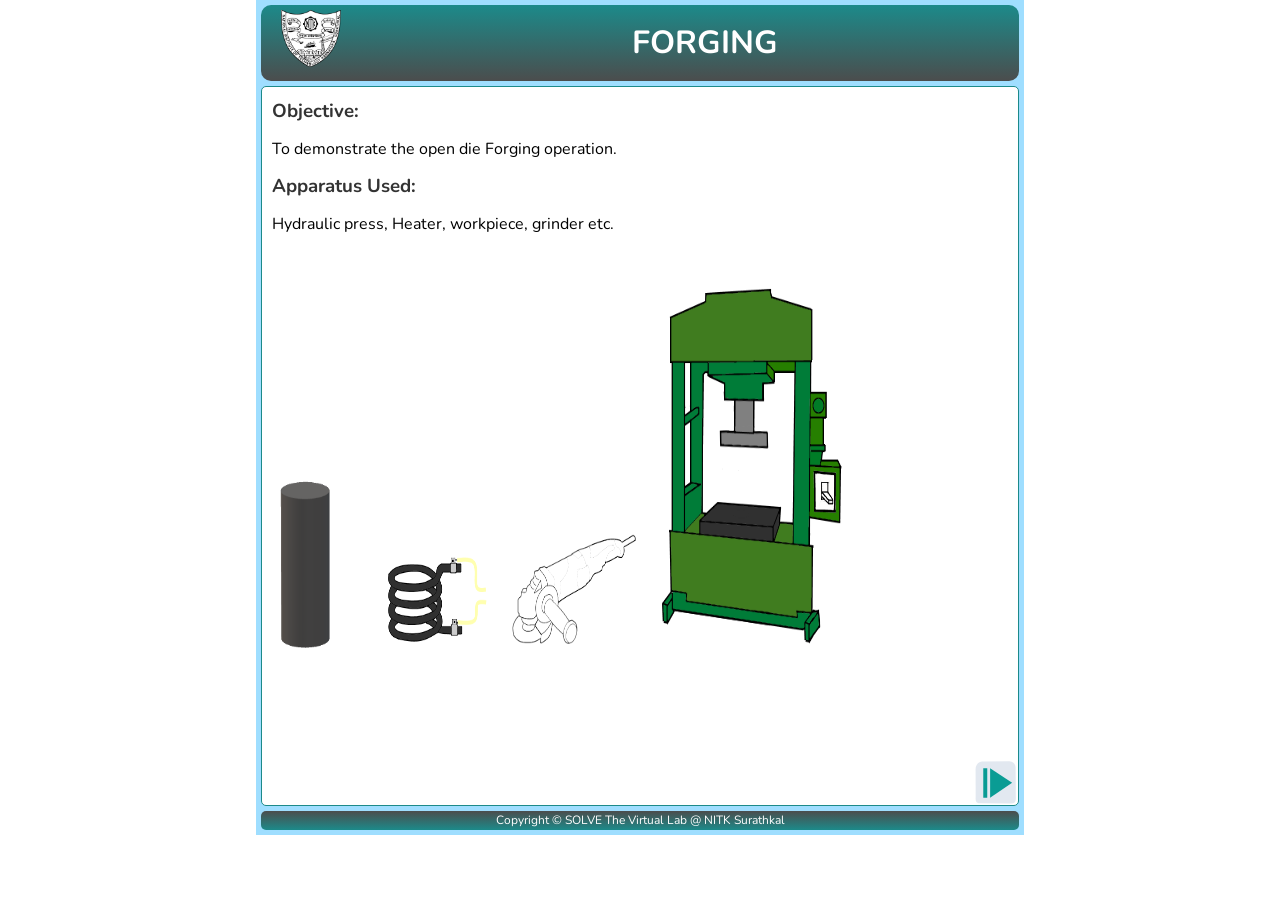
<file: simulation/index.html>
<!DOCTYPE html>
<html lang="en">
  <head>
    <meta charset="UTF-8" />
    <meta http-equiv="X-UA-Compatible" content="IE=edge" />
    <meta name="viewport" content="width=device-width, initial-scale=1.0" />
    <title>SOLVE - Manufacturing Lab</title>
    <link rel="preconnect" href="https://fonts.googleapis.com" />
    <link rel="preconnect" href="https://fonts.gstatic.com" crossorigin />
    <link
      href="https://fonts.googleapis.com/css2?family=Nunito:wght@400;500;600;700&display=swap"
      rel="stylesheet"
    />
    <link rel="stylesheet" href="css/general.css" />
    <link rel="stylesheet" href="css/style.css" />
    <link rel="stylesheet" href="css/query.css" />
    <script defer src="js/script1.js"></script>
  </head>
  <body>
    <div class="main-container">
      <div class="title-div-container">
        <div class="title-div">
          <div class="logo-div">
            <a href="#"
              ><img src="images/logo_nitk.png" alt="Logo" class="logo"
            /></a>
          </div>
          <h1>Forging</h1>
        </div>
      </div>
      <div class="container">
        <div class="main">
          <div class="simsubscreen canvas0 display-flex" id="canvas0">
            <h3>Objective:</h3>
            <p>To demonstrate the open die Forging operation.</p>
            <h3>Apparatus Used:</h3>
            <p>Hydraulic press, Heater, workpiece, grinder etc.</p>
            <div class="apparatus-images">
              <div class="apparatus-wrapper">
                <img
                  id="wp0"
                  title="Workpiece"
                  src="./images/p.png"
                  class="wp0"
                />
                <img id="p0" title="" src="./images/press.png" class="p0" />
                <img
                  id="m0"
                  title="Hydraulic Press"
                  src="./images/machine.png"
                  class="m0"
                />
                <img
                  id="h0"
                  title="Heater"
                  src="./images/heat1.png"
                  class="h0"
                />
                <img
                  id="g0"
                  title="Grinder"
                  src="./images/grinder.png"
                  class="g0"
                />
                <img
                  id="off0"
                  title="Hydraulic press"
                  src="./images/OFF.png"
                  class="off0"
                />
              </div>
            </div>
          </div>
          <div class="simsubscreen canvas1 hide" id="canvas1">
            <div class="step-div">
              <p id="pumptext" class="step-text">
                <span id="titlestep" class="incanvas">STEP </span>
                <span class="circlebg" id="stepnumber">1</span>Heat the
                workpiece to required temperature.
              </p>
            </div>
            <img
              id="p1"
              title="Induction Heater"
              src="./images/heat2.png"
              class="p1"
            />
            <img id="wp1" title="Workpiece" src="./images/p.png" class="wp1" />
            <img
              id="hp1"
              title="Workpiece"
              src="./images/p1.png"
              class="hp1 hide"
            />
            <img
              id="h1"
              title="Induction Heater"
              src="./images/heat.png"
              class="h1"
            />
          </div>
          <div class="simsubscreen canvas2 hide" id="canvas2">
            <div class="step-div">
              <p id="pumptext" class="step-text">
                <span id="titlestep" class="incanvas">STEP </span>
                <span class="circlebg" id="stepnumber">2</span>Set the hot
                workpiece in the forging machine.
              </p>
            </div>
            <img
              id="p2"
              title="Hydraulic Press"
              src="./images/press.png"
              class="p2"
            />
            <img
              id="m2"
              title="Hydraulic Press"
              src="./images/machine.png"
              class="m2"
            />
            <img
              id="wp2"
              title="Hot workpiece"
              src="./images/p1.png"
              class="wp2"
            />
            <img
              id="off2"
              title="Hydraulic press"
              src="./images/OFF.png"
              class="off2"
            />
          </div>

          <div class="simsubscreen canvas3 hide" id="canvas3">
            <div class="step-div">
              <p id="pumptext" class="step-text">
                <span id="titlestep" class="incanvas">STEP </span>
                <span class="circlebg" id="stepnumber">3</span>Apply force on
                the workpiece to forge it.
              </p>
            </div>
            <img
              id="m3"
              title="Hydraulic Press"
              src="./images/machine.png"
              class="m3"
            />
            <img id="left3" title="" src="./images/left.png" class="left3" />
            <img id="right3" title="" src="./images/right.png" class="right3" />
            <img
              id="wp3"
              title="Hot workpiece"
              src="./images/p1.png"
              class="wp3"
            />
            <img
              id="fp3"
              title="Hot workpiece"
              src="./images/f1.png"
              class="fp3 hide"
            />
            <img
              id="p3"
              title="Hydraulic Press"
              src="./images/press.png"
              class="p3"
            />
            <img
              id="mp3"
              title="Hydraulic Press"
              src="./images/machinepart.png"
              class="mp3"
            />
            <img
              id="off3"
              title="Hydraulic press"
              src="./images/OFF.png"
              class="off3"
            />
            <img
              id="on3"
              title="Hydraulic press"
              src="./images/ON.png"
              class="on3 hide"
            />
          </div>
          <div class="simsubscreen canvas4 hide" id="canvas4">
            <div class="step-div">
              <p id="pumptext" class="step-text">
                <span id="titlestep" class="incanvas">STEP </span>
                <span class="circlebg" id="stepnumber">4</span>Remove the forged
                workpiece and allow it to cool.
              </p>
            </div>
            <img
              id="p4"
              title="Hydraulic Press"
              src="./images/press.png"
              class="p4"
            />
            <img
              id="m4"
              title="Hydraulic Press"
              src="./images/machine.png"
              class="m4"
            />
            <img
              id="wp4"
              title="Forged workpiece"
              src="./images/f1.png"
              class="wp4"
            />
            <img
              id="fp4"
              title="Forged workpiece"
              src="./images/f2.png"
              class="fp4 hide"
            />
            <img
              id="off4"
              title="Hydraulic press"
              src="./images/OFF.png"
              class="off4"
            />
          </div>
          <div class="simsubscreen canvas5 hide" id="canvas5">
            <div class="step-div">
              <p id="pumptext" class="step-text">
                <span id="titlestep" class="incanvas">STEP </span>
                <span class="circlebg" id="stepnumber">5</span>Do the finishing
                works.
              </p>
            </div>
            <img
              id="wp5"
              title="Forged Workpiece"
              src="./images/f2.png"
              class="wp5"
            />
            <img
              id="fp5"
              title="Finished Workpiece"
              src="./images/f3.png"
              class="fp5 hide"
            />
            <img
              id="gr5"
              title="Grinder"
              src="./images/grinder.png"
              class="gr5"
            />
          </div>

          <div class="nav">
            <img id="prevButton" class="hide" src="images/bluebkdulls.svg" />
            <img id="nextButton" src="images/bluebkwdulls.svg" />
            <img id="reButton" class="hide" type="button" value="Reload Page"
            onClick="document.location.reload(true);"
            src="images/bluecwdull.svg" / >
          </div>
          <img
            class=""
            id="arrow1"
            style="visibility: hidden"
            src="images/arrow1.png"
          />
        </div>
        <div class="footer">
          <p>Copyright © SOLVE The Virtual Lab @ NITK Surathkal</p>
        </div>
      </div>
    </div>
  </body>
</html>
</file>
<file: simulation/css/general.css>
:root {
  --clr-title-background: #089b93;
  --clr-title-background2: rgb(8, 195, 185);
  --clr-title-background3: rgb(65, 116, 114);
  --clr-text-clr: #ffffff;
  --clr-container-clr: #9fdeff;
  --clr-body-clr: #ebe7e7;
  --clr-side-background2: rgb(28, 138, 138);
  --clr-side-background3: rgb(75, 77, 77);
}
*,
*::before,
*::after {
  padding: 0;
  margin: 0;
  box-sizing: border-box;
}

html {
  font-size: 62.5%;
  font-family: "Nunito", sans-serif;
}

body {
  font-weight: 400;
  line-height: 1.6;
  font-size: 1.6rem;
  position: relative;
  width: 60%;
  margin: auto;
}

h2,
h3 {
  color: #333;
}

::-webkit-scrollbar {
  width: 0.5rem;
  left: -5rem;
}

::-moz-scrollbar {
  width: 0.5rem;
  left: -5rem;
}

.ui-widget input,
.ui-selectmenu-button,
.ui-widget textarea,
.ui-widget button,
.ui-select option {
  font-family: "Nunito", sans-serif;
  font-size: 1.6rem;
}

/* select menu */
.ui-selectmenu-button {
  background-color: #fff;
}

/*majorly modified here*/
.ui-spinner {
  width: 10rem;
  text-align: center;
  display: inline-block;
  overflow: hidden;
  padding: 0;
  vertical-align: middle;
  border: 0 none;
}
.ui-spinner-input {
  width: inherit;
  font-size: 1.6rem;
  border: none;
  background: none;
  color: inherit;
  padding: 0 0 0.1rem 0.5rem;
  margin: 0;
  vertical-align: middle;
  outline: none;
}
.ui-spinner-button {
  width: 1.8rem;
  height: 50%;
  font-size: 0.5em;
  padding: 0;
  margin: 0;
  text-align: center;
  position: absolute;
  cursor: default;
  display: block;
  overflow: hidden;
  right: 0;
  -webkit-box-sizing: border-box;
  -moz-box-sizing: border-box;
  box-sizing: border-box;
}
/* vertical centre icon */
.ui-spinner .ui-icon {
  position: absolute;
  margin-top: -8px;
  top: 50%;
  left: 50%;
}
.ui-spinner .ui-icon:active {
  outline: none;
}
.ui-spinner-up {
  top: 0;
  cursor: pointer;
}

.ui-spinner-down {
  bottom: 0;
  cursor: pointer;
}

.ui-slider {
  position: relative;
  text-align: left;
  background: #d7d7d7;
  z-index: 1;
  margin-top: 8px;
}
.ui-slider {
  -moz-box-shadow: 0 1px 2px rgba(0, 0, 0, 0.5) inset;
  -webkit-box-shadow: 0 1px 2px rgba(0, 0, 0, 0.5) inset;
  box-shadow: 0 1px 2px rgba(0, 0, 0, 0.5) inset;
}
.ui-slider .ui-slider-handle {
  background: url(../images/slider_handles.png) 0px -23px no-repeat;
  position: absolute;
  z-index: 2;
  width: 23px;
  height: 23px;
  cursor: pointer;
  border: none;
  outline: none;
  -moz-box-shadow: none;
  -webkit-box-shadow: none;
  box-shadow: none;
}
.ui-slider .ui-state-hover,
.ui-slider .ui-state-active {
  background-position: 0 0;
}
.ui-slider .ui-slider-range {
  /* background: #a3cae0; */
  background: #02498036;
  position: absolute;
  z-index: 1;
  font-size: 0.7em;
  display: block;
  border: 0;
  background-position: 0 0;
}
/* .ui-slider .ui-slider-range {
  -moz-box-shadow: 0 1px 2px rgba(17, 35, 45, 0.6) inset;
  -webkit-box-shadow: 0 1px 2px rgba(17, 35, 45, 0.6) inset;
  box-shadow: 0 1px 2px rgba(17, 35, 45, 0.6) inset;
} */

.ui-slider-horizontal {
  height: 5px;
  width: inherit;
}
.ui-slider-horizontal .ui-slider-handle {
  top: -10px;
  margin-left: -13px;
}
.ui-slider-horizontal .ui-slider-range {
  top: 0;
  height: 100%;
}
.ui-slider-horizontal .ui-slider-range-min {
  left: 0;
}
.ui-slider-horizontal .ui-slider-range-max {
  right: 0;
}

.ui-slider-vertical {
  width: 5px;
  height: 100px;
}
.ui-slider-vertical .ui-slider-handle {
  left: -8px;
  margin-left: 0;
  margin-bottom: -13px;
}
.ui-slider-vertical .ui-slider-range {
  left: 0;
  width: 100%;
}
.ui-slider-vertical .ui-slider-range-min {
  bottom: 0;
}
.ui-slider-vertical .ui-slider-range-max {
  top: 0;
}

.select-menu {
  font-family: "Nunito", sans-serif;
  font-size: 1.6rem;
}
.highlight {
  background: linear-gradient(
    to bottom,
    #f7c3a9da,
    #c17a53da,
    #c17a53da,
    #c17a53da,
    #c17a53da,
    #311b10da
  );
  height: 100%;
  width: 0;
}

.display-hide {
  display: none;
}

.display-flex {
  display: flex;
}

.svg-style {
  fill: none;
  stroke: #bdeaf3;
}
</file>
<file: simulation/css/style.css>
.main-container {
  /* min-height: 100vh; */
  overflow: hidden;
}
.title-div-container {
  width: 100%;
  height: 100%;
  background-color: var(--clr-container-clr);
  z-index: 105;
  position: relative;
  padding: 0.5rem 0.5rem 0.5rem 0.5rem;
}

.title-div {
  display: flex;
  gap: 5rem;
  background-image: linear-gradient(
    to bottom,
    var(--clr-side-background2),
    var(--clr-side-background3)
  );
  border-radius: 1rem;
  z-index: 105;
  position: relative;
}

.logo-div {
  display: inline-block;
  margin-left: 2rem;
}

h1 {
  flex: 0 0 1;
  display: inline-block;
  align-self: center;
  margin: auto;
}

.title-div h1 {
  justify-self: center;
  font-size: 3.2rem;
  color: var(--clr-text-clr);
  text-transform: uppercase;
}

.logo-div {
  padding: 0.5rem 0;
  width: 6rem;
}

.logo {
  width: 100%;
}

/* ****************** */
/* *****CONTAINER******* */
/* ****************** */
.container {
  padding: 0 0.5rem 0.5rem 0.5rem;
  display: flex;
  flex-direction: column;
  background-color: var(--clr-container-clr);
  height: 100%;
  /* max-height: 100%; */
  gap: 0.5rem;
  overflow: hidden;
}

/* ****************** */
/* *****MAIN******* */
/* ****************** */
.main {
  flex-grow: 1;
  position: relative;
  width: 100%;
  height: 80vh;
  display: flex;
  flex-direction: column;
  gap: 0.5rem;
  border-radius: 0.5rem;
  background-color: #fff;
  border: 0.1rem solid var(--clr-side-background2);
  overflow: hidden;
}
/* 
.simsubscreen {
  height: 100vh;
} */

.nav {
  width: 100%;
  position: absolute;
  bottom: 0;
  display: grid;
  grid-template-columns: 1fr 1fr;
  align-items: flex-end;
  justify-content: space-between;
}

#nextButton,
#reButton {
  justify-self: flex-end;
  grid-column: 2/3;
}

#prevButton {
  justify-self: flex-start;
  grid-column: 1/2;
}

.footer {
  font-size: 1.2rem;
  padding: 0 1rem;
  grid-column: 1/-1;
  text-align: center;
  background-image: linear-gradient(
    to bottom,
    var(--clr-side-background3),
    var(--clr-side-background2)
  );
  color: var(--clr-text-clr);
  border-radius: 0.5rem;
}

.step-div {
  display: flex;
  align-items: center;
}
.incanvas {
  font-weight: 900;
  color: var(--clr-side-background2);
}

.circlebg {
  background-color: var(--clr-side-background2);
  color: #fff;
  width: 3rem;
  height: auto;
  display: inline-flex;
  align-items: center;
  justify-content: center;
  border-radius: 100%;
  aspect-ratio: 1;
  margin-right: 1rem;
}

/* canvas settings */
/***********************
******* Canvas 0 Start*******
************************
*/
.hide {
  display: none;
}
.display-flex {
  display: flex;
}
.display-block {
  display: block;
}
.simsubscreen {
  gap: 1rem;
  flex-direction: column;
  padding: 1rem;
  height: 100%;
  position: relative;
}

.apparatus-images {
  margin-top: 1rem;
  position: relative;
  height: 50vh;
}

.appratus-wrapper {
  position: relative;
  width: 100%;
  height: 100%;
}
.wp0 {
  position: absolute;
  left: 1.12%;
  top: 49.32%;
  width: 6.74%;
  height: 37.7%;
}
.p0 {
  position: absolute;
  left: 52.81%;
  top: 7.88%;
  width: 24.72%;
  height: 80.16%;
}
.m0 {
  position: absolute;
  left: 52.81%;
  top: 6.68%;
  width: 24.72%;
  height: 80.16%;
}
.h0 {
  position: absolute;
  left: 15.73%;
  top: 66.54%;
  width: 13.48%;
  height: 18.96%;
}
.g0 {
  position: absolute;
  left: 32.58%;
  top: 61.43%;
  width: 16.85%;
  height: 24.32%;
}
.off0 {
  position: absolute;
  left: 73.37%;
  top: 46.99%;
  width: 3.37%;
  height: 10.21%;
}

/***********************
******* Canvas 0 End*******
************************
*/

/*
**********************
******* Canvas 1 Start*******
************************
*/
.p1 {
  position: absolute;
  left: 54.38%;
  top: 49.91%;
  width: 22.47%;
  height: 18.19%;
}
.wp1 {
  position: absolute;
  left: 7.87%;
  top: 55.46%;
  width: 5.62%;
  height: 20.42%;
  cursor: pointer;
}
.hp1 {
  position: absolute;
  left: 56.74%;
  top: 49.91%;
  width: 5.62%;
  height: 20.42%;
}
.h1 {
  position: absolute;
  left: 54.38%;
  top: 49.91%;
  width: 22.47%;
  height: 18.19%;
}

/***********************
******* Canvas 1 End *******
************************
*/

/***********************
******* Canvas 2 Start*******
************************
*/
.p2 {
  position: absolute;
  left: 39.33%;
  top: 22.18%;
  width: 33.71%;
  height: 71.05%;
}
.m2 {
  position: absolute;
  left: 39.33%;
  top: 22.18%;
  width: 33.71%;
  height: 71.05%;
}
.wp2 {
  position: absolute;
  left: 5.62%;
  top: 70.25%;
  width: 3.37%;
  height: 12.25%;
  cursor: pointer;
}
.off2 {
  position: absolute;
  left: 67.42%;
  top: 58.23%;
  width: 4.49%;
  height: 8.85%;
}

/***********************
******* Canvas 2 End*******
************************
*/

/***********************
******* Canvas 3 Start*******
************************
*/
.m3 {
  position: absolute;
  left: 39.33%;
  top: 22.18%;
  width: 33.71%;
  height: 71.05%;
}
.left3 {
  position: absolute;
  left: 53.82%;
  top: 60.08%;
  width: 3.37%;
  height: 7.19%;
}
.right3 {
  position: absolute;
  left: 51.57%;
  top: 60.08%;
  width: 3.37%;
  height: 7.19%;
}
.wp3 {
  position: absolute;
  left: 53.03%;
  top: 56.94%;
  width: 2.81%;
  height: 10.21%;
}
.fp3 {
  position: absolute;
  left: 52.7%;
  top: 59.89%;
  width: 3.37%;
  height: 7.19%;
}
.p3 {
  position: absolute;
  left: 39.33%;
  top: 22.18%;
  width: 33.71%;
  height: 71.05%;
}
.mp3 {
  position: absolute;
  left: 39.33%;
  top: 22.18%;
  width: 33.71%;
  height: 71.05%;
}
.off3 {
  position: absolute;
  left: 67.42%;
  top: 58.23%;
  width: 4.49%;
  height: 8.85%;

  cursor: pointer;
}
.on3 {
  position: absolute;
  left: 67.42%;
  top: 58.23%;
  width: 4.49%;
  height: 8.85%;
}

/***********************
******* Canvas 3 End*******
************************
*/

/***********************
******* Canvas 4 Start*******
************************
*/
.p4 {
  position: absolute;
  left: 39.33%;
  top: 22.18%;
  width: 33.71%;
  height: 71.05%;
}
.m4 {
  position: absolute;
  left: 39.33%;
  top: 22.18%;
  width: 33.71%;
  height: 71.05%;
}
.wp4 {
  position: absolute;
  left: 52.25%;
  top: 60.08%;
  width: 3.37%;
  height: 7.19%;
  cursor: pointer;
}
.fp4 {
  position: absolute;
  left: 10.56%;
  top: 53.79%;
  width: 5.06%;
  height: 10.78%;
}
.off4 {
  position: absolute;
  left: 67.42%;
  top: 58.23%;
  width: 4.49%;
  height: 8.85%;
}

/***********************
******* Canvas 5 start*******
************************
*/
.wp5 {
  position: absolute;
  left: 10.56%;
  top: 53.79%;
  width: 8.99%;
  height: 19.17%;
}
.fp5 {
  position: absolute;
  left: 10.56%;
  top: 53.79%;
  width: 8.99%;
  height: 19.17%;
}
.gr5 {
  position: absolute;
  left: 57.3%;
  top: 47.14%;
  width: 17.98%;
  height: 16.86%;
  cursor: pointer;
}

/***********************
******* Canvas 5 End*******
************************
*/

/***********************
******* Animations *******
************************
*/

@keyframes movePattern {
  0% {
    left: 7.87%;
    top: 55.46%;
  }
  20% {
    left: 7.87%;
    top: 18.49%;
  }
  70% {
    left: 56.74%;
    top: 18.49%;
  }
  100% {
    left: 56.74%;
    top: 49.91%;
  }
}
@-webkit-keyframes movePattern {
  0% {
    left: 7.87%;
    top: 55.46%;
  }
  20% {
    left: 7.87%;
    top: 18.49%;
  }
  70% {
    left: 56.74%;
    top: 18.49%;
  }
  100% {
    left: 56.74%;
    top: 49.91%;
  }
}

@keyframes movePattern2 {
  0% {
    left: 5.62%;
    top: 70.25%;
  }
  20% {
    left: 5.62%;
    top: 51.76%;
  }
  70% {
    left: 44.94%;
    top: 51.76%;
    transform: scale(1);
  }
  100% {
    left: 52.81%;
    top: 56.01%;
    transform: scale(0.834);
  }
}
@-webkit-keyframes movePattern2 {
  0% {
    left: 5.62%;
    top: 70.25%;
  }
  20% {
    left: 5.62%;
    top: 51.76%;
  }
  70% {
    left: 44.94%;
    top: 51.76%;
    transform: scale(1);
  }
  100% {
    left: 52.81%;
    top: 56.01%;
    transform: scale(0.834);
  }
}

@keyframes movepress3 {
  0% {
    left: 39.33%;
    top: 22.18%;
  }
  10% {
    left: 39.33%;
    top: 25.88%;
  }
  20% {
    left: 39.33%;
    top: 28.65%;
  }
  40% {
    left: 39.33%;
    top: 30.87%;
  }
  60% {
    left: 39.33%;
    top: 30.87%;
  }
  80% {
    left: 39.33%;
    top: 28.65%;
  }
  100% {
    left: 39.33%;
    top: 22.18%;
  }
}
@-webkit-keyframes movepress3 {
  0% {
    left: 39.33%;
    top: 22.18%;
  }
  10% {
    left: 39.33%;
    top: 25.88%;
  }
  20% {
    left: 39.33%;
    top: 28.65%;
  }
  40% {
    left: 39.33%;
    top: 30.87%;
  }
  60% {
    left: 39.33%;
    top: 30.87%;
  }
  80% {
    left: 39.33%;
    top: 28.65%;
  }
  100% {
    left: 39.33%;
    top: 22.18%;
  }
}

@keyframes moveleft {
  0% {
    left: 53.82%;
    top: 60.08%;
  }
  15% {
    left: 53.82%;
    top: 60.08%;
  }
  45% {
    left: 52.58%;
    top: 59.89%;
  }
  100% {
    left: 52.58%;
    top: 59.89%;
  }
}
@-webkit-keyframes moveleft {
  0% {
    left: 53.82%;
    top: 60.08%;
  }
  15% {
    left: 53.82%;
    top: 60.08%;
  }
  45% {
    left: 52.58%;
    top: 59.89%;
  }
  100% {
    left: 52.58%;
    top: 59.89%;
  }
}

@keyframes moveright {
  0% {
    left: 51.57%;
    top: 60.08%;
  }
  15% {
    left: 51.57%;
    top: 60.08%;
  }
  45% {
    left: 52.81%;
    top: 59.89%;
  }
  100% {
    left: 52.81%;
    top: 59.89%;
  }
}
@-webkit-keyframes moveright {
  0% {
    left: 51.57%;
    top: 60.08%;
  }
  15% {
    left: 51.57%;
    top: 60.08%;
  }
  45% {
    left: 52.81%;
    top: 59.89%;
  }
  100% {
    left: 52.81%;
    top: 59.89%;
  }
}

@keyframes movePattern4 {
  0% {
    left: 52.25%;
    top: 60.08%;
  }
  20% {
    left: 48.31%;
    top: 55.46%;
    transform: scale(1);
  }
  100% {
    left: 11.24%;
    top: 55.46%;
    transform: scale(1.5);
  }
}
@-webkit-keyframes movePattern4 {
  0% {
    left: 52.25%;
    top: 60.08%;
  }
  20% {
    left: 48.31%;
    top: 55.46%;
    transform: scale(1);
  }
  100% {
    left: 11.24%;
    top: 55.46%;
    transform: scale(1.5);
  }
}

@keyframes movegr {
  0% {
    left: 57.3%;
    top: 47.14%;
  }
  10% {
    left: 57.3%;
    top: 29.58%;
  }
  25% {
    left: 20.22%;
    top: 29.58%;
  }
  35% {
    left: 10.11%;
    top: 38.82%;
  }
  45% {
    left: 14.61%;
    top: 39.19%;
  }
  55% {
    left: 10.56%;
    top: 39.56%;
  }
  65% {
    left: 14.04%;
    top: 40.11%;
  }
  80% {
    left: 20.22%;
    top: 29.58%;
  }
  100% {
    left: 57.3%;
    top: 29.58%;
  }
}
@-webkit-keyframes movegr {
  0% {
    left: 57.3%;
    top: 47.14%;
  }
  10% {
    left: 57.3%;
    top: 29.58%;
  }
  25% {
    left: 20.22%;
    top: 29.58%;
  }
  35% {
    left: 10.11%;
    top: 38.82%;
  }
  45% {
    left: 14.61%;
    top: 39.19%;
  }
  55% {
    left: 10.56%;
    top: 39.56%;
  }
  65% {
    left: 14.04%;
    top: 40.11%;
  }
  80% {
    left: 20.22%;
    top: 29.58%;
  }
  100% {
    left: 57.3%;
    top: 29.58%;
  }
}
</file>
<file: simulation/css/query.css>
/* rem and em don not depend on html font size in media queries, Instead 1rem = 1em = 16px
rem: root font size
em:current font size
*/

/* *************only screen******* */

/* **************************** */
/* Below 1344px (Smaller Desktops) */
/* **************************** */

@media (max-width: 84em) {
}

/* **************************** */
/* Below 1200px (Lanscape Tablets) */
/* **************************** */

@media (max-width: 75em) {
  body {
    width: 100%;
    margin: unset;
  }
  .title-div h1 {
    font-size: 2.5rem;
  }
}

/* **************************** */
/* Below 944px ( Tablets) */
/* **************************** */

@media (max-width: 59em) {
  .title-div h1 {
    font-size: 2rem;
  }
}

/* **************************** */
/* Below 820px (Smaller Tablets) */
/* **************************** */
@media (max-width: 48em) {
}

/* **************************** */
/* Below 704px (Smaller Tablets) */
/* **************************** */
@media (max-width: 44em) {
  .title-div {
    gap: 0rem;
    text-align: center;
  }

  .nav img {
    width: 20%;
    height: 100%;
  }
  .logo-div {
    justify-self: left;
  }

  .logo {
    width: 4rem;
    height: 4rem;
    /* padding: 0.8rem 0 0.8rem 3.3rem; */
  }
}

/* **************************** */
/* Below 540px (Smaller Tablets) */
/* **************************** */
@media (max-width: 34em) {
  .title-div-container {
    padding: 0.5rem 0.5rem 0rem 0.5rem;
  }
  .container {
    padding: 0.5rem;
    gap: 1rem;
  }

  .title-div h1 {
    padding: 0.2rem;

    font-size: 1.6rem;
    /* text-align: center; */
  }
}

@media (max-width: 27em) {
}

/* 

- Font sizes (px)
10 / 12 / 14 / 16 / 18 / 20 / 24 / 30 / 36 / 44 / 52 / 62 / 74 / 86 / 98

- Spacing system (px)
2 / 4 / 8 / 12 / 16 / 24 / 32 / 48 / 64 / 80 / 96 / 128

 */
</file>
